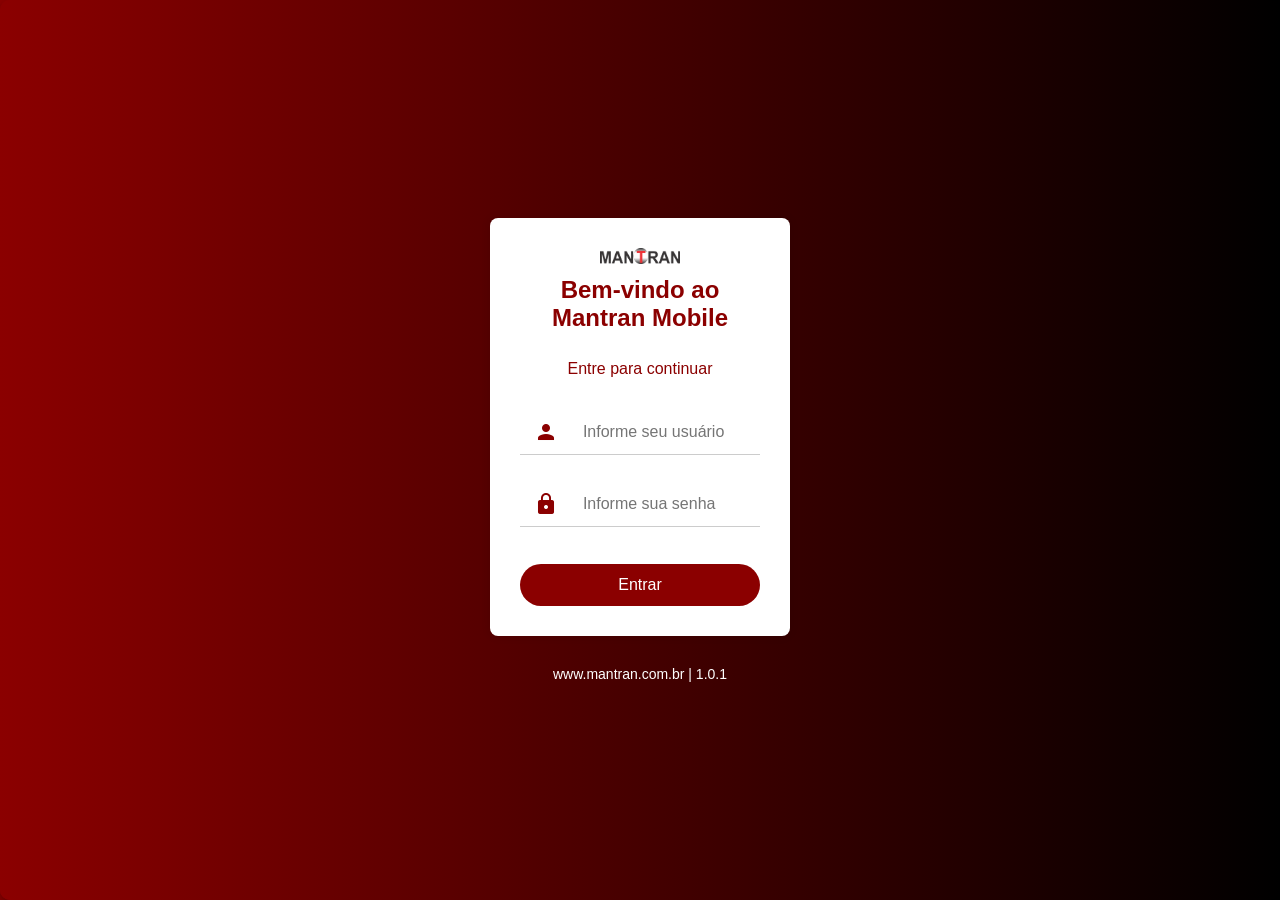
<file: index.html>
<!doctype html><html lang="en"><head><meta charset="utf-8"/><link rel="icon" href="/favicon3.png"/><link href="https://fonts.googleapis.com/icon?family=Material+Icons" rel="stylesheet"><meta name="viewport" content="width=device-width,initial-scale=1"/><meta name="theme-color" content="#000000"/><meta name="description" content="Web site created using create-react-app"/><title>Mantran Mobile</title><script defer="defer" src="/static/js/main.a22c586c.js"></script><link href="/static/css/main.46aa4ee4.css" rel="stylesheet"></head><body><noscript>You need to enable JavaScript to run this app.</noscript><div id="root"></div></body></html>
</file>
<file: static/css/main.46aa4ee4.css>
.sidebar{background-color:#1a1a1a;border-right:1px solid #000;transform:translateX(-100%);transition:transform .3s ease;width:250px;z-index:15}.sidebar-header{background:linear-gradient(90deg,#8b0000,#000);color:#fff;padding:20px;text-align:center}.sidebar-header img{margin-bottom:10px;width:60px}@media (max-width:767px){.sidebar{top:60px}}body{-webkit-font-smoothing:antialiased;-moz-osx-font-smoothing:grayscale;font-family:-apple-system,BlinkMacSystemFont,Segoe UI,Roboto,Oxygen,Ubuntu,Cantarell,Fira Sans,Droid Sans,Helvetica Neue,sans-serif;margin:0}body,html{overflow-x:hidden}code{font-family:source-code-pro,Menlo,Monaco,Consolas,Courier New,monospace}.container{display:flex;flex-direction:row;height:100%;width:100%}.menu-item{align-items:center;color:#fff;cursor:pointer;display:flex;font-weight:500;margin:20px}.menu-item i{margin-right:10px}.main{flex:1 1;flex-grow:1;margin-left:0;padding:20;transition:margin-left .3s ease;width:100%}.topbar{align-items:center;background:linear-gradient(90deg,#8b0000,#000);border-bottom:1px solid;box-shadow:1px 1px 3px #000;color:#fff;display:flex;height:60px;left:0;position:fixed;top:0;width:100%}.topbar button{background:none;border:none;color:#fff;cursor:pointer;font-size:24px;margin-left:10px}.card{align-items:center;aspect-ratio:1/1;display:flex;flex-direction:column;justify-content:center;max-width:160px;text-align:center;width:100%}.card,.card_manifest{background-color:#fff;border-radius:10px;box-shadow:0 2px 5px #0000004d;color:#000;cursor:pointer;transition:transform .2s ease}.card_manifest{max-width:500px;padding:20px 20px 0;text-align:left;width:90%}.card_manifest p{font-size:14px;margin:5px 0}.content{grid-gap:10px;display:grid;gap:10px;grid-template-columns:repeat(2,1fr);justify-items:center;margin-top:60px;padding:20px 20px 0}.card:hover{transform:scale(1.05)}.card i{color:#8b0000;font-size:36px;margin-bottom:5px}.card h3{color:#8b0000;font-size:14px;margin:0}.edit_button{border:1px solid #a9a9a9;border-radius:4px;margin:0;padding:2px 0}.button-group{flex-wrap:wrap;gap:6px;margin-top:10px}.button-group,.spinner_loading{display:flex;justify-content:center}.spinner_loading{align-items:center;background-color:#00000040;height:100%;left:0;position:fixed;top:0;width:100%;z-index:9999}.spinner{animation:spin 1s linear infinite;border:4px solid #ffffff4d;border-radius:50%;border-top-color:#fff;height:40px;width:40px}#select{border-radius:5px;padding:8px;width:100%}#select,.info{font-size:14px}.info{margin-bottom:8px}.swal2-confirm,.swal2-confirm:hover{background-color:#8b0000}.btn{align-items:center;background:#8b0000;border:none;border-radius:6px;color:#fff;cursor:pointer;display:flex;font-size:11px;font-weight:600;gap:5px;padding:8px 12px;transition:background .3s}.btn:disabled{background:#888;cursor:not-allowed}input[type=file]{display:none}@keyframes spin{0%{transform:rotate(0deg)}to{transform:rotate(1turn)}}@media (min-width:768px){.card_manifest:hover{transform:scale(1.02)}.topbar{left:250px}.sidebar{transform:translateX(0)}#menuButton i{display:none}.sidebar.active{background-color:"#222";color:"white";flex:"column" 1;position:relative;transform:translateX(0);transition:transform .3s ease;width:250px;z-index:10}}@media (max-width:767px){.sidebar.active{background-color:"#222";color:"white";flex:"column" 1;height:100vh;position:fixed;top:60px;transform:translateX(0);transition:"width 0.2s";width:250px;z-index:15}.sidebar{top:60px}.main{position:absolute}}.login-box{align-items:center;background-color:#fff;border-radius:10px;box-shadow:0 4px 8px #0000004d;color:#000;display:flex;flex-direction:column;padding:25px;width:100%}.login-box img{margin-bottom:15px;width:80px}.login-box h2{margin:0}.login-box h2,.login-box p{color:#8b0000;text-align:center}.login-box p{margin-bottom:20px}.input-group{align-items:center;border-bottom:1px solid #ccc;display:flex;margin-bottom:15px;width:100%}.input-group i{color:#8b0000;padding:10px}.input-group input{border:none;flex:1 1;font-size:16px;outline:none;padding:10px}.btn-login{background-color:#8b0000;border:none;border-radius:30px;color:#fff;cursor:pointer;font-size:16px;margin-top:10px;padding:12px;width:100%}.footer{color:#fff;font-size:14px;margin-top:30px}form{width:100%}body,html{background:linear-gradient(90deg,#8b0000,#000);color:#fff;font-family:Arial,sans-serif;height:100%;margin:0;padding:0}*{box-sizing:border-box}
/*# sourceMappingURL=main.46aa4ee4.css.map*/
</file>
